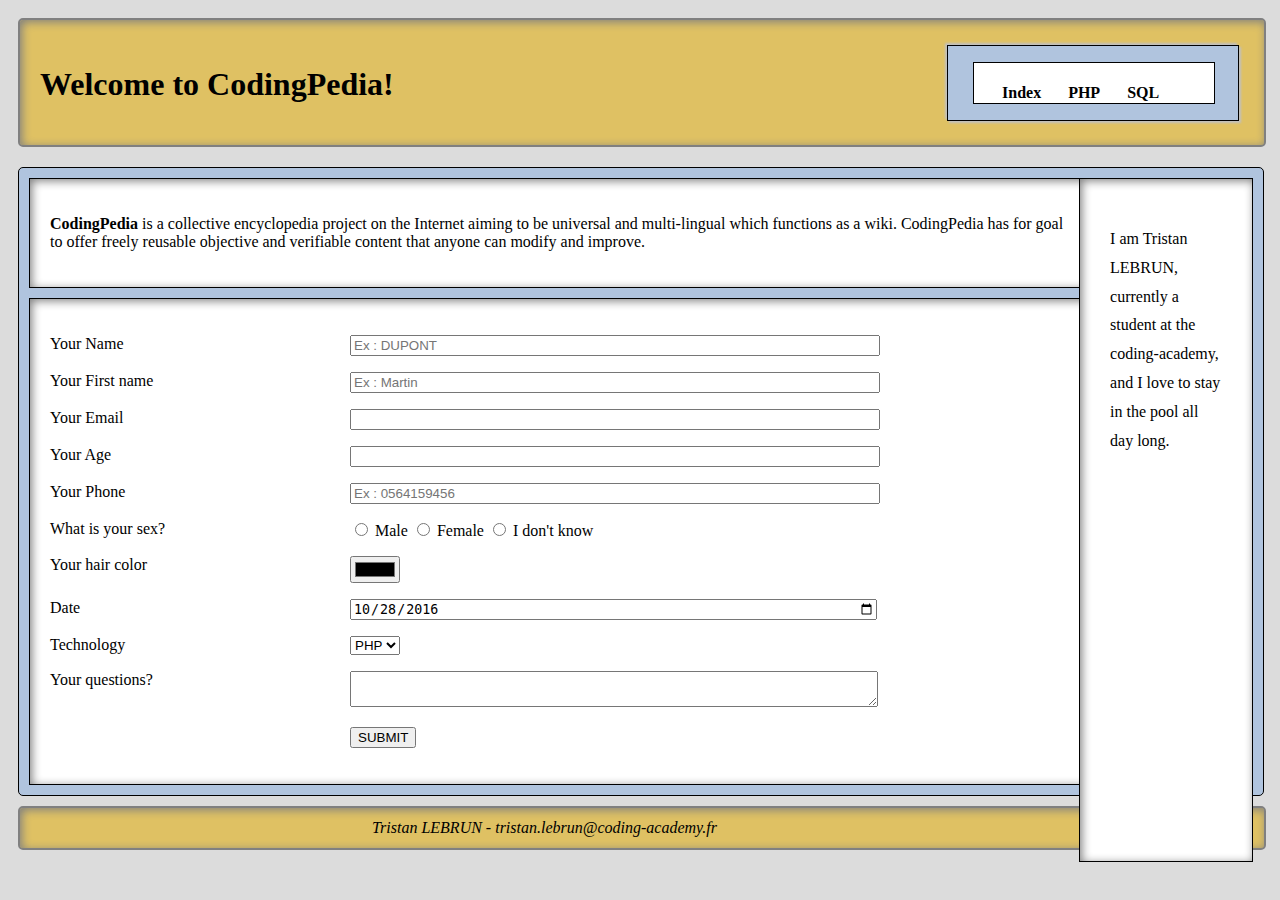
<file: index.html>
<!DOCTYPE html>
<html>
  <head>
    <meta charset="utf-8" />
    <link type="text/css" rel="stylesheet" href="index.css" />
    <link type="image/png" rel="icon" href="r2d2.png" />
    <title>CodingPedia</title>
  </head>

  <body>
    <header>
     <h1>Welcome to CodingPedia!</h1>
     <nav>
      <ul>
      	<li><p><a href="index.html">Index</a></p></li>
      	<li><p><a href="php.html">PHP</a></p></li>
      	<li><p><a href="sql.html">SQL</a></p></li>
      </ul>
     </nav>
    </header>
    <main>
    <aside>
        <p>
          I am Tristan LEBRUN, currently a student at the coding-academy, and I love to stay in the pool all day long.
        </p>
    </aside>
    <article class = "firstarticle">
      <p><strong>CodingPedia</strong> is a collective encyclopedia project on the Internet aiming to be universal and multi-lingual which functions as a wiki.
        CodingPedia has for goal to offer freely reusable objective and verifiable content that anyone can modify and improve.
      </p>
    </article>
    <article class = "form">
     <form>
      <p>
         <label for="Name">Your Name</label>
         <input class = "input" type="text" name="Name" required placeholder="Ex : DUPONT" />
         <br />
      </p>
      <p>
         <label for="First name">Your First name</label>
         <input class = "input" type="text" name="First name" required placeholder="Ex : Martin"/>
         <br />
      </p>
      <p>
         <label for="email">Your Email</label>
         <input class = "input" type="email" name="email" required />
         <br />
      </p>
      <p>
         <label for="age">Your Age</label>
         <input class = "input" type="number" name="age" min="3" max="99" />
         <br />
      </p>
      <p>
         <label for="phone">Your Phone</label>
         <input class = "input" type="phonenum" name="phone" minlength="10" maxlength="10" placeholder="Ex : 0564159456" />
         <br />
      </p>
      <p>
         <label for="sex">What is your sex?</label>
         <input type="radio" name="sex" />  Male
         <input type="radio" name="sex" /> Female
         <input type="radio" name="sex" /> I don't know
         <br />
      </p>
      <p>
      	<label for="Hair color">Your hair color</label>
      	<input type="color" name="Hair color" />
      	<br />
      </p>
      <p>
      	<label for="date">Date</label>
      	<input class = "input" type="date" name="date" required value="2016-10-28" placeholder="Ex : 2016-10-28" />
      	<br />
      </p>
      <p>
      	<label for="technology">Technology</label>
      	<select name="technology">
      	  <option value="PHP">PHP</option>
      	  <option value="SQL">SQL</option>
        </select>
      	<br />
      </p>
      <p>
      	<label for="question">Your questions?</label>
      	<textarea class = "input" id="question" required></textarea>
      	<br />
      </p>
      <p class= "submit">
        <input type="submit" value="SUBMIT" />
      </p>
     </form>
    </article>
    </main>
    <footer>
      <address>Tristan LEBRUN - tristan.lebrun@coding-academy.fr</address>
    </footer>
  </body>
</html>
</file>
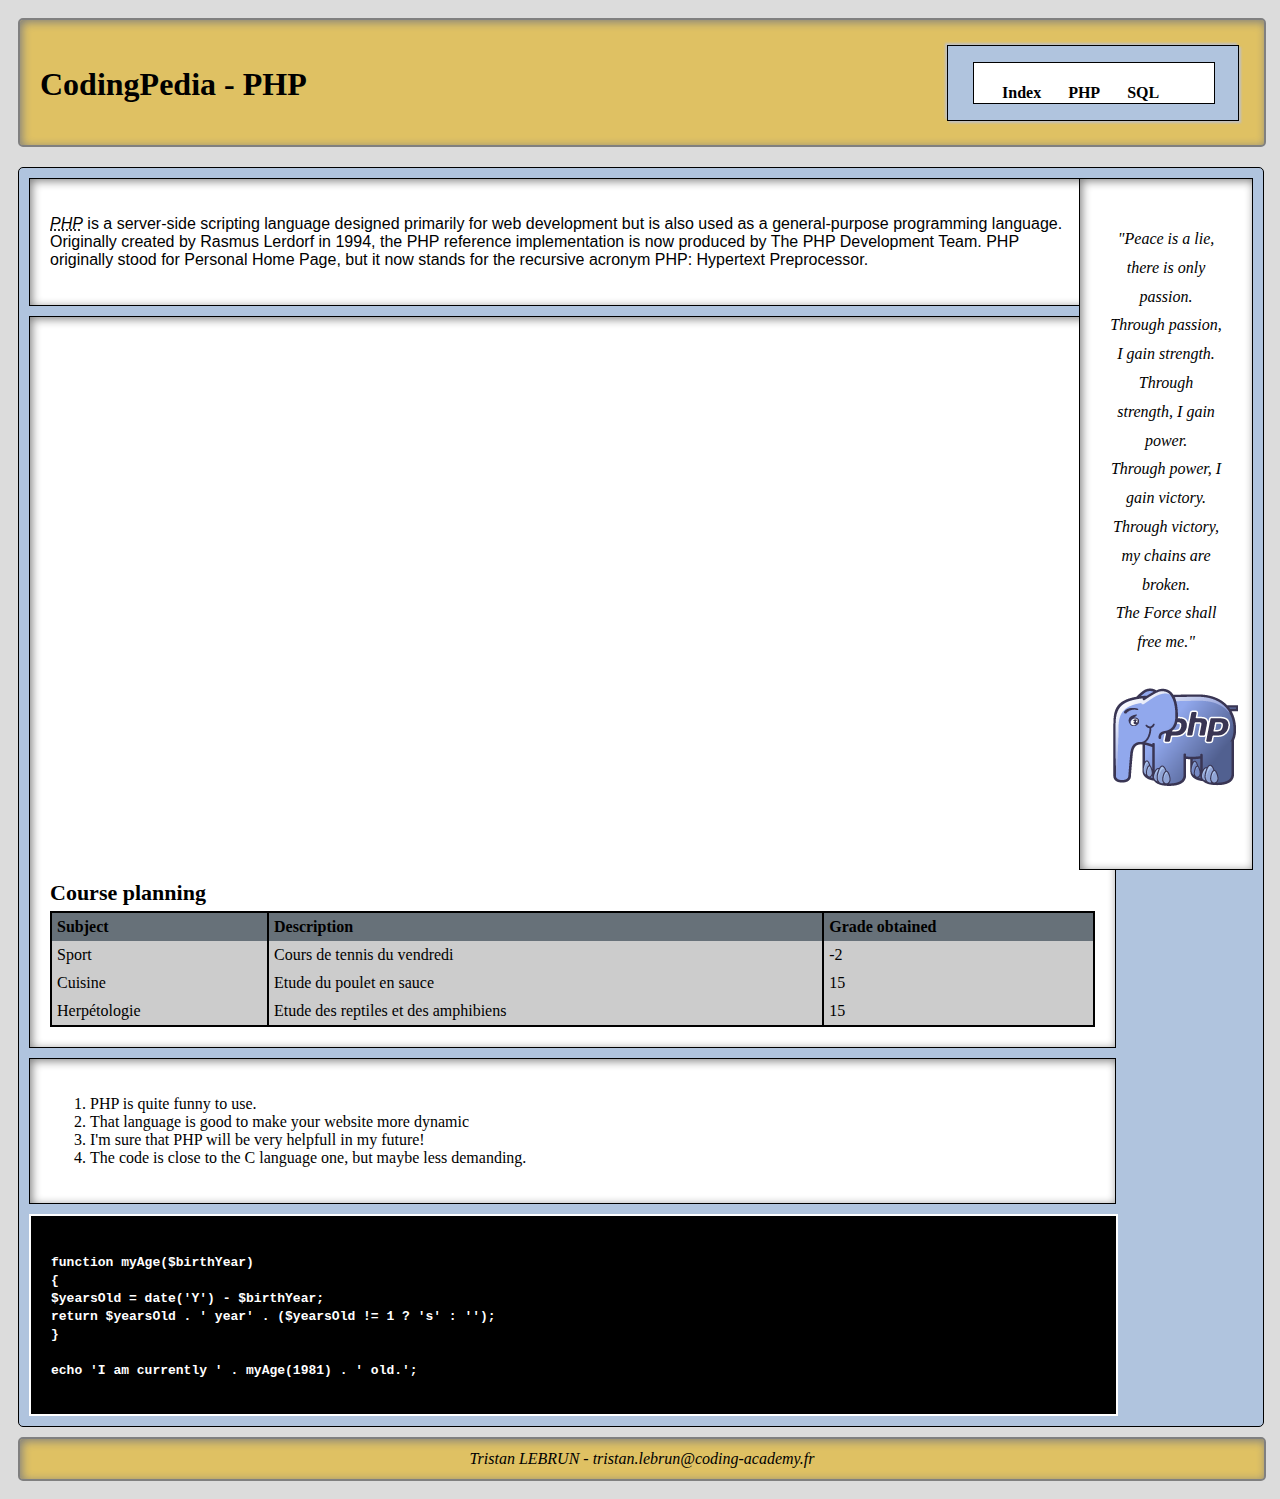
<file: php.html>
<!DOCTYPE html>
<html>
  <head>
    <meta charset="utf-8" />
    <link type="text/css" rel="stylesheet" href="php.css" />
    <link type="image/png" rel="icon" href="r2d2.png" />
    <title>CodingPedia</title>
  </head>

  <body>
    <header>
    <h1> CodingPedia - PHP</h1>
    <nav>
    	<ul>
    	  <li><p><a href="index.html">Index</a></p></li>
    	  <li><p><a href="php.html">PHP</a></p></li>
    	  <li><p><a href="sql.html">SQL</a></p></li>
    	</ul>
    </nav>
    </header>

    <main>
      <aside>
      	<p>
      	  <cite>"Peace is a lie, there is only passion.</br>
            Through passion, I gain strength.<br />
            Through strength, I gain power.<br />
            Through power, I gain victory.<br />
            Through victory, my chains are broken.</br />
            The Force shall free me."<br />
      	  </cite>
      	</p>
        <p>
          <img src="php.png" alt="Logo SQL" title="Logo SQL" />
        </p>
      </aside>
      <article class="firstarticle"><p><abbr title="Hypertext Preprocessor"><em>PHP</em></abbr> is a server-side scripting language designed
          primarily for web development but is also used as a general-purpose programming language. Originally created by Rasmus Lerdorf
          in 1994, the PHP reference implementation is now produced by The PHP Development Team. PHP originally stood for Personal Home Page,
          but it now stands for the recursive acronym PHP: Hypertext Preprocessor. </p>
      </article>
      <article class = "articletable">
      	<table>
      	  <caption>Course planning</caption>
      	  <thead>
      	    <tr>
      	      <th>Subject</th>
      	      <th>Description</th>
      	      <th>Grade obtained</th>
      	    </tr>
      	  </thead>
      	  <tbody>
      	    <tr>
      	      <td>Sport</td>
      	      <td>Cours de tennis du vendredi</td>
      	      <td>-2</td>
      	    </tr>
      	    <tr>
      	      <td>Cuisine</td>
      	      <td>Etude du poulet en sauce</td>
      	      <td>15</td>
      	    </tr>
      	    <tr>
      	      <td>Herpétologie</td>
      	      <td>Etude des reptiles et des amphibiens</td>
      	      <td>15</td>
      	    </tr>
      	  </tbody>
      	</table>
      </article>
      <article class = "articleopinion">
      	<p>
      	  <ol>
      	    <li>PHP is quite funny to use.</li>
      	    <li>That language is good to make your website more dynamic</li>
      	    <li>I'm sure that PHP will be very helpfull in my future!</li>
      	    <li>The code is close to the C language one, but maybe less demanding.</li>
      	  </ol>
      	</p>
      </article>
      <article class = "code">
      	<p>
      	  <code>
      	    function myAge($birthYear)</br>
      	    {</br>
      	    $yearsOld = date('Y') - $birthYear;</br>
      	    return $yearsOld . ' year' . ($yearsOld != 1 ? 's' : '');</br>
      	    }</br></br>
      	    echo 'I am currently ' . myAge(1981) . ' old.';
      	  </code>
      	</p>
      </article>
    </main>
    <footer>
      <address>Tristan LEBRUN - tristan.lebrun@coding-academy.fr
      </address>
    </footer>
  </body>
</html>
</file>
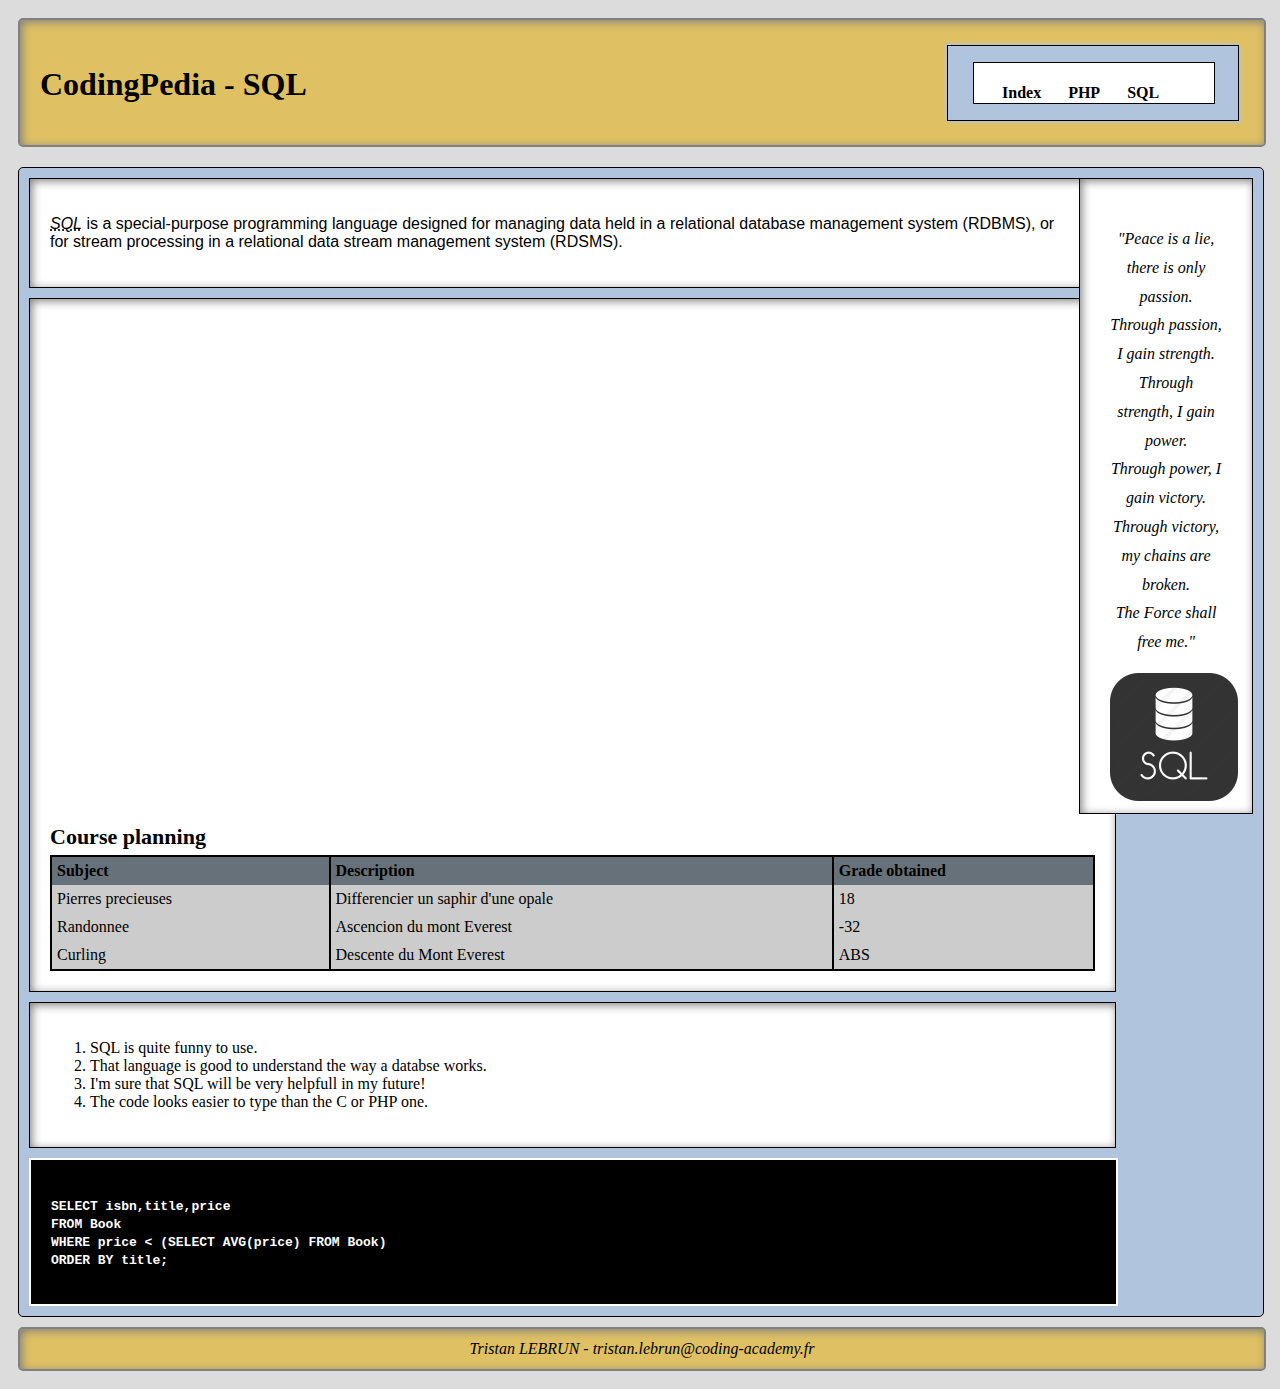
<file: sql.html>
<!DOCTYPE html>
<html>
  <head>
    <meta charset="utf-8" />
    <link type="text/css" rel="stylesheet" href="sql.css" />
    <link type="image/png" rel="icon" href="r2d2.png" />
    <title>CodingPedia</title>
  </head>

  <body>
    <header>
      <h1> CodingPedia - SQL</h1>
      <nav>
      	<ul>
      	  <li><p><a href="index.html">Index</a></p></li>
      	  <li><p><a href="php.html">PHP</a></p></li>
      	  <li><p><a href="sql.html">SQL</a></p></li>
      	</ul>
      </nav>
    </header>
    <main>
       <aside>
        <p>
        	<cite>"Peace is a lie, there is only passion.</br>
              Through passion, I gain strength.</br>
              Through strength, I gain power.</br>
              Through power, I gain victory.
              Through victory, my chains are broken.</br>
              The Force shall free me."</br>
        	</cite>
        </p>
        <p>
          <img src="sql.png" alt="Logo SQL" title="Logo SQL" />
        </p>
      </aside>
      <article class = "firstarticle">
        <p><abbr title="Structured Query Language"><em>SQL</em></abbr> is a special-purpose programming language
        designed for managing data held in a relational database management system (RDBMS), or for stream processing in a relational data
        stream management system (RDSMS).
        </p>
      </article>
      <article class = "articletable">
      	<table>
      	  <caption>Course planning</caption>
      	  <thead>
      	    <tr>
      	      <th>Subject</th>
      	      <th>Description</th>
      	      <th>Grade obtained</th>
      	    </tr>
      	  </thead>
      	  <tbody>
      	    <tr>
      	      <td>Pierres precieuses</td>
      	      <td>Differencier un saphir d'une opale</td>
      	      <td>18</td>
      	    </tr>
      	    <tr>
      	      <td>Randonnee</td>
      	      <td>Ascencion du mont Everest</td>
      	      <td>-32</td>
      	    </tr>
      	    <tr>
      	      <td>Curling</td>
      	      <td>Descente du Mont Everest</td>
      	      <td>ABS</td>
      	    </tr>
      	  </tbody>
      	</table>
      </article>
      <article class = "articleopinion">
      	<p>
      	  <ol>
      	    <li>SQL is quite funny to use.</li>
      	    <li>That language is good to understand the way a databse works.</li>
      	    <li>I'm sure that SQL will be very helpfull in my future!</li>
      	    <li>The code looks easier to type than the C or PHP one.</li>
      	  </ol>
      	</p>
      </article>
      <article class = "code">
      	<p>
      	  <code>
      	    SELECT isbn,title,price</br>
      	    FROM  Book</br>
      	    WHERE price < (SELECT AVG(price) FROM Book)</br>
      	    ORDER BY title;</br>
      	  </code>
      	</p>
      </article>
    </main>
    <footer>
      <address>Tristan LEBRUN - tristan.lebrun@coding-academy.fr</address>
    </footer>
  </body>
</html>
</file>
<file: index.css>
body {
    padding: 10px;
    background-color: #DCDCDC;
}

header h1 {
    padding-left: 20px;
    display: inline-block;
}

header {
    border: 2px grey solid;
    border-radius: 5px;
    padding-top: 25px;;
    background-color: #dfc163;
    height: 100px;
    width: 100%;
    margin-bottom: 20px;
    box-shadow: 2px 2px 10px grey inset;
    -moz-box-shadow: 2px 2px 10px grey inset;
}

nav {
    display: inline-block;
    border: 1px solid black;
    float: right;
    padding-left: 15px;
    padding-right: 25px;
    margin-right: 25px;
    width: 250px;
    background-color: #B0C4DE;
    box-shadow: 2px 2px 2px #C0C0C0, -2px -2px 2px #C0C0C0;
}

nav ul {
    display: inline-block;
    border: 1px black solid;
    padding: 5px;
    height: 30px;
    margin-left: 10px;
    width: 230px;
    background-color: #FFF;
}

nav li {
    display: inline-block;
    text-decoration: none;
}

a {
    text-decoration: none;
    color: #000;
    font-weight: bold;
    margin-left:  23px;
}

a:hover {
    background-color: #DDA0DD;
}

main {
    border: 1px black solid;
    border-radius: 5px;
    background-color: #B0C4DE;
    width: 100%;
}

.firstarticle {
    background-color: #FFF;
    margin: 10px;
    border: 1px black solid;
    padding: 20px;
    width: 84%;
    box-shadow: 2px 2px 10px grey inset;
    -moz-box-shadow: 2px 2px 10px grey inset;
}

aside {
    float: right;
    background-color: #FFF;
    padding: 30px;
    margin: 10px;
    border: 1px black solid;
    width: 9%;
    height: 622px;
    line-height: 180%;
    box-shadow: 2px 2px 10px grey inset;
    -moz-box-shadow: 2px 2px 10px grey inset;

}

.form {
    margin: 10px;
    background-color: #FFF;
    padding: 20px;
    border: 1px black solid;
    width: 84%;
    box-shadow: 2px 2px 10px grey inset;
    -moz-box-shadow: 2px 2px 10px grey inset;
}

footer {
    margin-top: 10px;
    border: 2px grey solid;
    border-radius: 5px;
    text-align: center;
    background-color: #dfc163;
    line-height: 40px;
    width: 100%;
    box-shadow: 2px 2px 10px grey inset;
    -moz-box-shadow: 2px 2px 10px grey inset;
}

label {
    display: block;
    width: 300px;
    float: left;
}

.submit {
    margin-left: 300px;
}

.input {
    width : 50%;
}
</file>
<file: php.css>
body {
    padding: 10px;
    background-color: #DCDCDC;
}

header h1 {
    padding-left: 20px;
    display: inline-block;
}

header {
    border: 2px grey solid;
    border-radius: 5px;
    padding-top: 25px;;
    background-color: #dfc163;
    height: 100px;
    width: 100%;
    margin-bottom: 20px;
    box-shadow: 2px 2px 10px grey inset;
    -moz-box-shadow: 2px 2px 10px grey inset;
}

nav {
    display: inline-block;
    border: 1px solid black;
    float: right;
    padding-left: 15px;
    padding-right: 25px;
    margin-right: 25px;
    width: 250px;
    background-color: #B0C4DE;
    box-shadow: 2px 2px 2px #C0C0C0, -2px -2px 2px #C0C0C0;
}

nav ul {
    display: inline-block;
    border: 1px black solid;
    padding: 5px;
    height: 30px;
    margin-left: 10px;
    width: 230px;
    background-color: #FFF;
}

nav li {
    display: inline-block;
    text-decoration: none;
}

a {
    text-decoration: none;
    color: #000;
    font-weight: bold;
    margin-left:  23px;
}

a:hover {
    background-color: #DDA0DD;
}

main {
    border: 1px black solid;
    border-radius: 5px;
    background-color: #B0C4DE;
    width: 100%;
}

.firstarticle {
    background-color: #FFF;
    font-family: Verdana, sans-serif;
    margin: 10px;
    border: 1px black solid;
    padding: 20px;
    width: 84%;
    box-shadow: 2px 2px 10px grey inset;
    -moz-box-shadow: 2px 2px 10px grey inset;
}

.articleopinion {
    background-color: #FFF;
    margin: 10px;
    border: 1px black solid;
    padding: 20px;
    width: 84%;
    box-shadow: 2px 2px 10px grey inset;
    -moz-box-shadow: 2px 2px 10px grey inset;
}

aside {
    float: right;
    background-color: #FFF;
    padding: 30px;
    margin: 10px;
    border: 1px black solid;
    width: 9%;
    height: 630px;
    line-height: 180%;
    box-shadow: 2px 2px 10px grey inset;
    -moz-box-shadow: 2px 2px 10px grey inset;
    text-align: center;
}

footer {
    margin-top: 10px;
    border: 2px grey solid;
    border-radius: 5px;
    text-align: center;
    background-color: #dfc163;
    line-height: 40px;
    width: 100%;
    box-shadow: 2px 2px 10px grey inset;
    -moz-box-shadow: 2px 2px 10px grey inset;
}

.code {
  color: #FFF;
  background-color: #000;
  margin: 10px;
  border: 2px white solid;
  padding: 20px;
  width: 84%;
  font-weight: bold;
}

table {
    border: 2px solid black;
    width: 100%;
    border-collapse: collapse;
}

caption {
    text-align: left;
    font-size: 22px;
    font-weight: bold;
    margin-bottom: 5px;
}

th {
    text-align: left;
    padding: 5px;
    border-right: 2px black solid;
    background-color: #677179;
}

td {
    padding: 5px;
    border-right: 2px black solid;
    background-color: #CCC;
}

.articletable {
    background-color: #FFF;
    margin: 10px;
    border: 1px black solid;
    padding: 20px;
    width: 84%;
    box-shadow: 2px 2px 10px grey inset;
    -moz-box-shadow: 2px 2px 10px grey inset;
}
</file>
<file: sql.css>
body {
    padding: 10px;
    background-color: #DCDCDC;
}

header h1 {
    padding-left: 20px;
    display: inline-block;
}

header {
    border: 2px grey solid;
    border-radius: 5px;
    padding-top: 25px;;
    background-color: #dfc163;
    height: 100px;
    width: 100%;
    margin-bottom: 20px;
    box-shadow: 2px 2px 10px grey inset;
    -moz-box-shadow: 2px 2px 10px grey inset;
}

nav {
    display: inline-block;
    border: 1px solid black;
    float: right;
    padding-left: 15px;
    padding-right: 25px;
    margin-right: 25px;
    width: 250px;
    background-color: #B0C4DE;
    box-shadow: 2px 2px 2px #C0C0C0, -2px -2px 2px #C0C0C0;
}

nav ul {
    display: inline-block;
    border: 1px black solid;
    padding: 5px;
    height: 30px;
    margin-left: 10px;
    width: 230px;
    background-color: #FFF;
}

nav li {
    display: inline-block;
    text-decoration: none;
}

a {
    text-decoration: none;
    color: #000;
    font-weight: bold;
    margin-left:  23px;
}

a:hover {
    background-color: #DDA0DD;
}

main {
    border: 1px black solid;
    border-radius: 5px;
    background-color: #B0C4DE;
    width: 100%;
}

.firstarticle {
    background-color: #FFF;
    font-family: Verdana, sans-serif;
    margin: 10px;
    border: 1px black solid;
    padding: 20px;
    width: 84%;
    box-shadow: 2px 2px 10px grey inset;
    -moz-box-shadow: 2px 2px 10px grey inset;
}

.articleopinion {
    background-color: #FFF;
    margin: 10px;
    border: 1px black solid;
    padding: 20px;
    width: 84%;
    box-shadow: 2px 2px 10px grey inset;
    -moz-box-shadow: 2px 2px 10px grey inset;
}

aside {
    float: right;
    background-color: #FFF;
    padding: 30px;
    margin: 10px;
    border: 1px black solid;
    width: 9%;
    height: 574px;
    line-height: 180%;
    box-shadow: 2px 2px 10px grey inset;
    -moz-box-shadow: 2px 2px 10px grey inset;
    text-align: center;

}

footer {
    margin-top: 10px;
    border: 2px grey solid;
    border-radius: 5px;
    text-align: center;
    background-color: #dfc163;
    line-height: 40px;
    width: 100%;
    box-shadow: 2px 2px 10px grey inset;
    -moz-box-shadow: 2px 2px 10px grey inset;
}

.code {
  color: #FFF;
  background-color: #000;
  margin: 10px;
  border: 2px white solid;
  padding: 20px;
  width: 84%;
  font-weight: bold;
}

table {
    border: 2px solid black;
    width: 100%;
    border-collapse: collapse;
}

caption {
    text-align: left;
    font-size: 22px;
    font-weight: bold;
    margin-bottom: 5px;
}

th {
    text-align: left;
    padding: 5px;
    border-right: 2px black solid;
    background-color: #677179;
}

td {
    padding: 5px;
    border-right: 2px black solid;
    background-color: #CCC;
}

.articletable {
  background-color: #FFF;
    margin: 10px;
    border: 1px black solid;
    padding: 20px;
    width: 84%;
    box-shadow: 2px 2px 10px grey inset;
    -moz-box-shadow: 2px 2px 10px grey inset;
}
</file>
